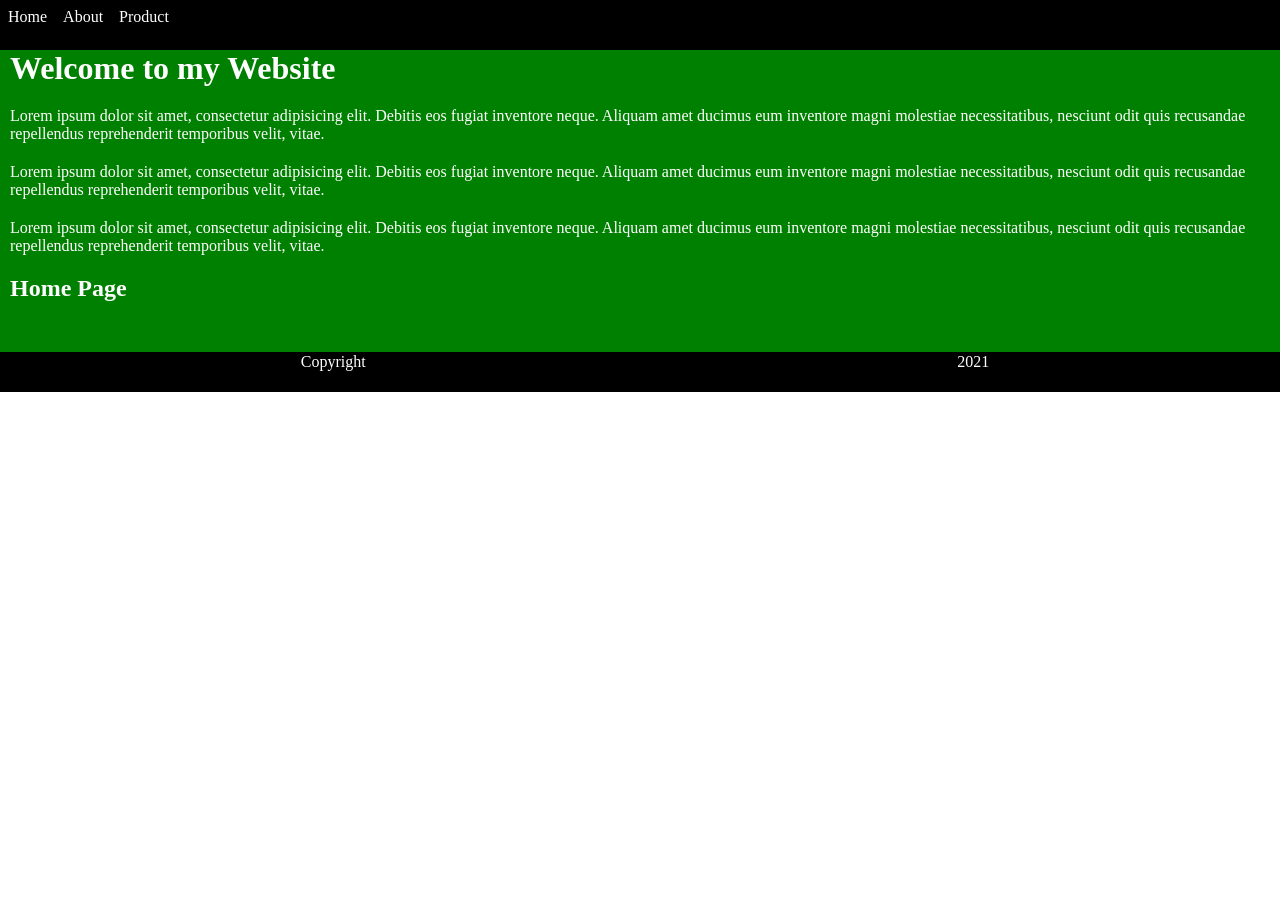
<file: index.html>
<!DOCTYPE html>
<html lang="en">
<head>
    <link rel="stylesheet" href="style.css">
    <meta charset="UTF-8">
    <title>Home</title>
</head>
<body>

<nav>
    <a href="index.html">Home</a>
    <a href="about.html">About</a>
    <a href="product.html">Product</a>
</nav>

<div class="wrapper1">
    <h1>Welcome to my Website</h1>
    <div class="home">
        <p>Lorem ipsum dolor sit amet, consectetur adipisicing elit. Debitis eos fugiat inventore neque. Aliquam amet ducimus eum inventore magni molestiae necessitatibus, nesciunt odit quis recusandae repellendus reprehenderit temporibus velit, vitae.</p>
        <p>Lorem ipsum dolor sit amet, consectetur adipisicing elit. Debitis eos fugiat inventore neque. Aliquam amet ducimus eum inventore magni molestiae necessitatibus, nesciunt odit quis recusandae repellendus reprehenderit temporibus velit, vitae.</p>
        <p>Lorem ipsum dolor sit amet, consectetur adipisicing elit. Debitis eos fugiat inventore neque. Aliquam amet ducimus eum inventore magni molestiae necessitatibus, nesciunt odit quis recusandae repellendus reprehenderit temporibus velit, vitae.</p>
    </div>
    <div class="home">
        <h2>Home Page</h2>
    </div>

    <footer>
        <p>Copyright</p>
        <p>2021</p>
    </footer>
</div>

</body>
</html>
</file>
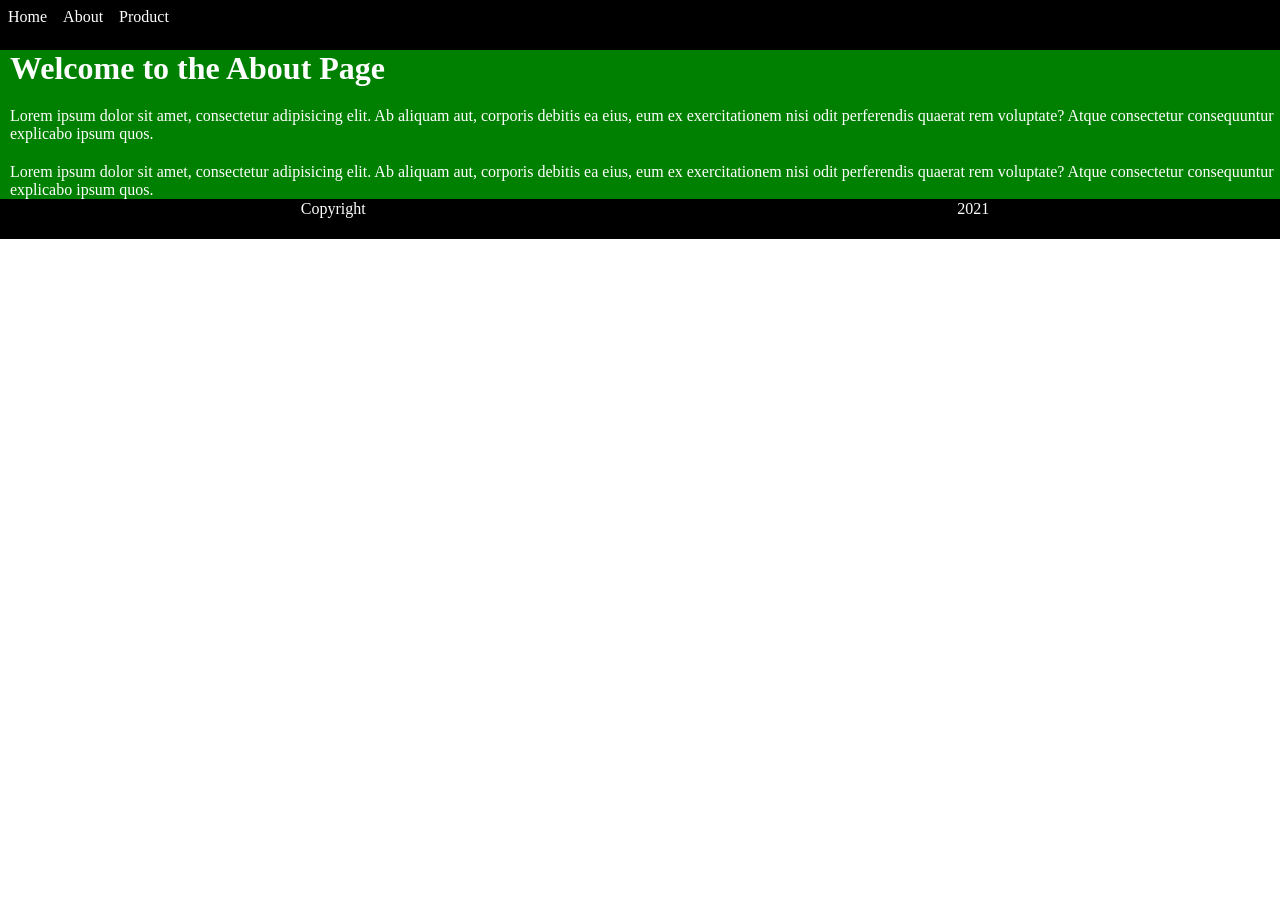
<file: about.html>
<!DOCTYPE html>
<html lang="en">
<head>
    <link rel="stylesheet" href="style.css">
    <meta charset="UTF-8">
    <title>About</title>
</head>
<body>

<nav>
  <a href="index.html">Home</a>
  <a href="about.html">About</a>
  <a href="product.html">Product</a>
</nav>

<div class="wrapper1">
    <h1>Welcome to the About Page</h1>

    <div>
        <p>Lorem ipsum dolor sit amet, consectetur adipisicing elit. Ab aliquam aut, corporis debitis ea eius, eum ex exercitationem nisi odit perferendis quaerat rem voluptate? Atque consectetur consequuntur explicabo ipsum quos.</p>

        <p>Lorem ipsum dolor sit amet, consectetur adipisicing elit. Ab aliquam aut, corporis debitis ea eius, eum ex exercitationem nisi odit perferendis quaerat rem voluptate? Atque consectetur consequuntur explicabo ipsum quos.</p>
    </div>
</div>

<footer>
    <p>Copyright</p>
    <p>2021</p>
</footer>

</body>
</html>
</file>
<file: style.css>
*{
    margin: 0;
}

nav{
    position: fixed;
    height: 50px;
    width: 100%;
    background-color: black;
    display: flex;
    flex-direction: row;
}

a{
    margin: 8px;
    text-decoration: none;
    color: white;
}

.wrapper1{
    position: relative;
    top: 50px;
    background-color: red;
}

h1,h2,p{
    color: white;
    margin-bottom: 20px;
    margin-left: 10px;
}

.about{
    margin: 10px;
}

.wrapper2 {
    background-color: red;
    position: relative;
    top: 30px;
    display: flex;
    flex-wrap: wrap;
    flex-direction: row;
    align-items: center;
    justify-content: space-around;
}

img{
    height: 200px;
    width: 220px;
    margin: 15px;
}

.products{
    position: relative;
    top: 50px;
    background-color: red;
}


footer{
    position: relative;
    top: 30px;
    height: 40px;
    width: 100%;
    background-color: black;
    color: white;
    display: flex;
    justify-content: space-around;
    align-items: center;
}

.foot2{
    position: relative;
    top: 10px;
    height: 40px;
    width: 100%;
    background-color: black;
    color: white;
    display: flex;
    justify-content: space-around;
    align-items: center;
}

@media screen and (min-width: 800px) {
    .wrapper1,.wrapper2,.products{
        background-color: green;
    }
}
</file>
